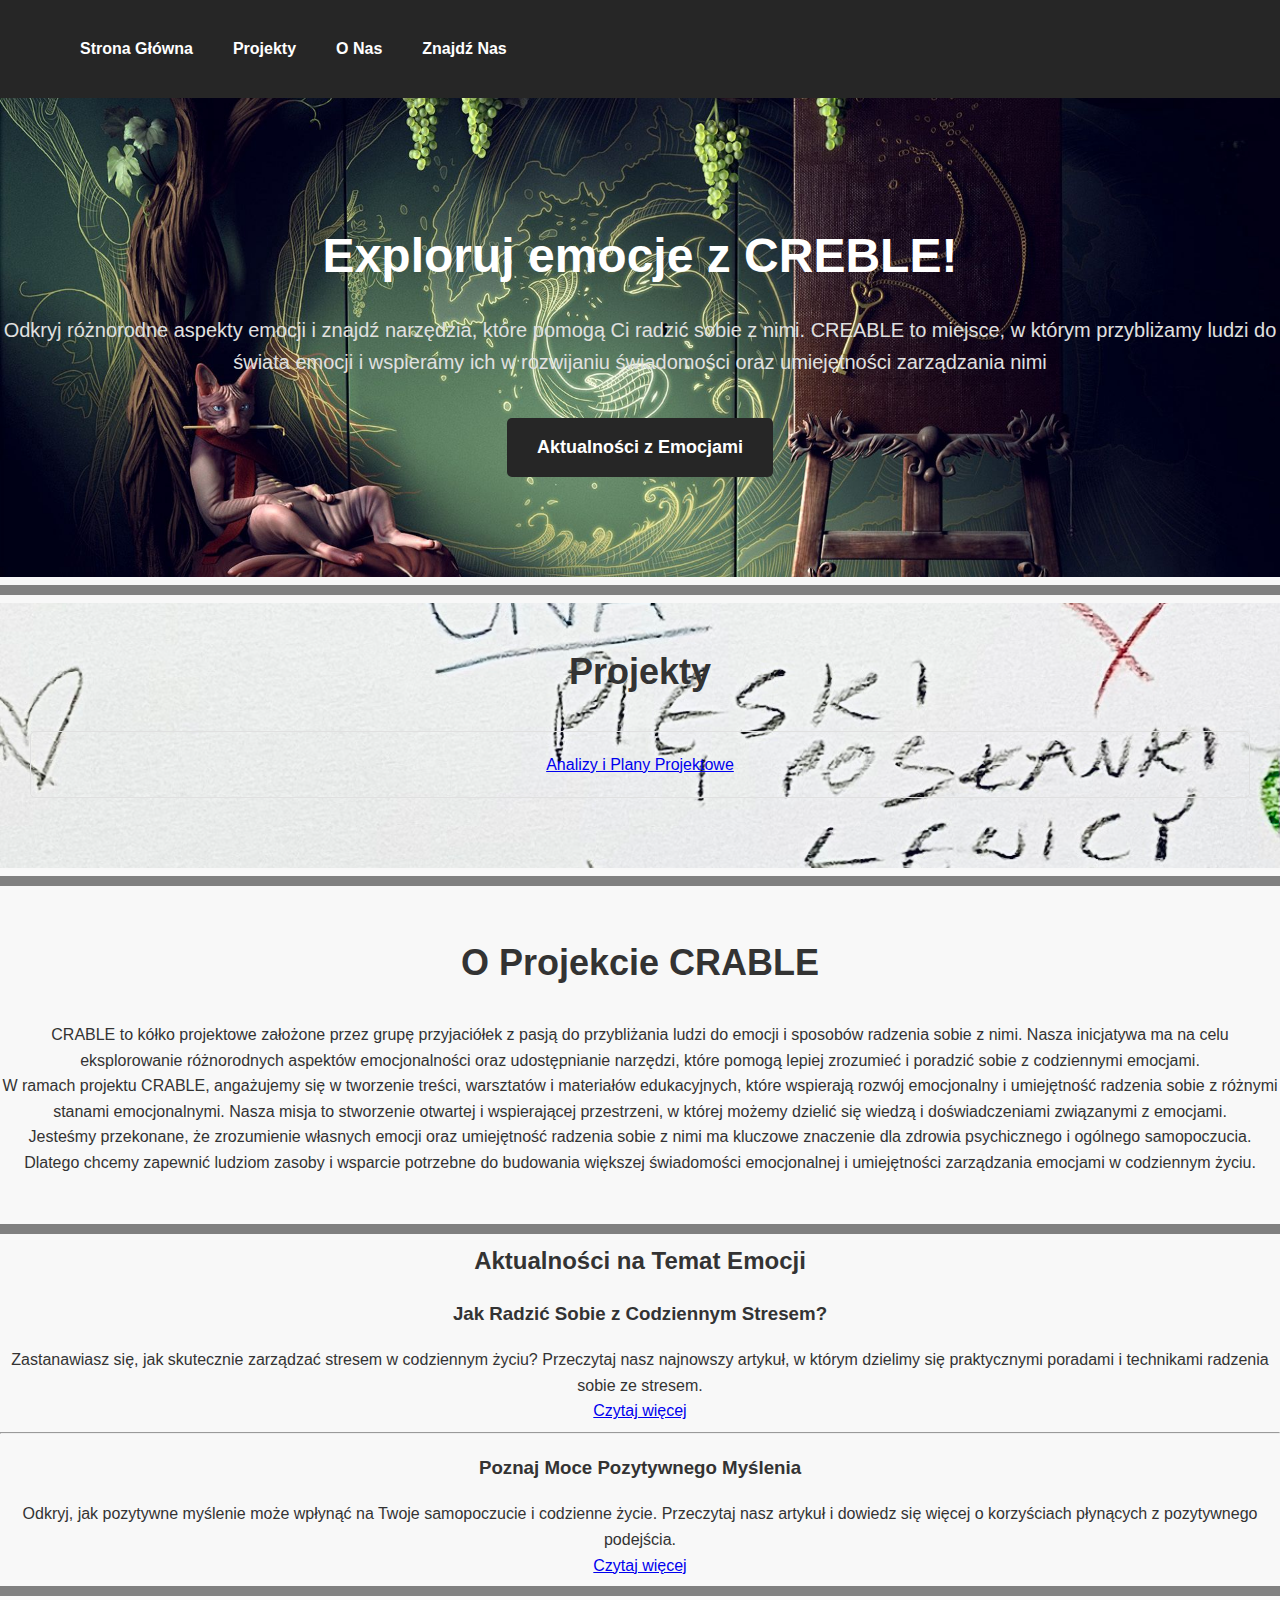
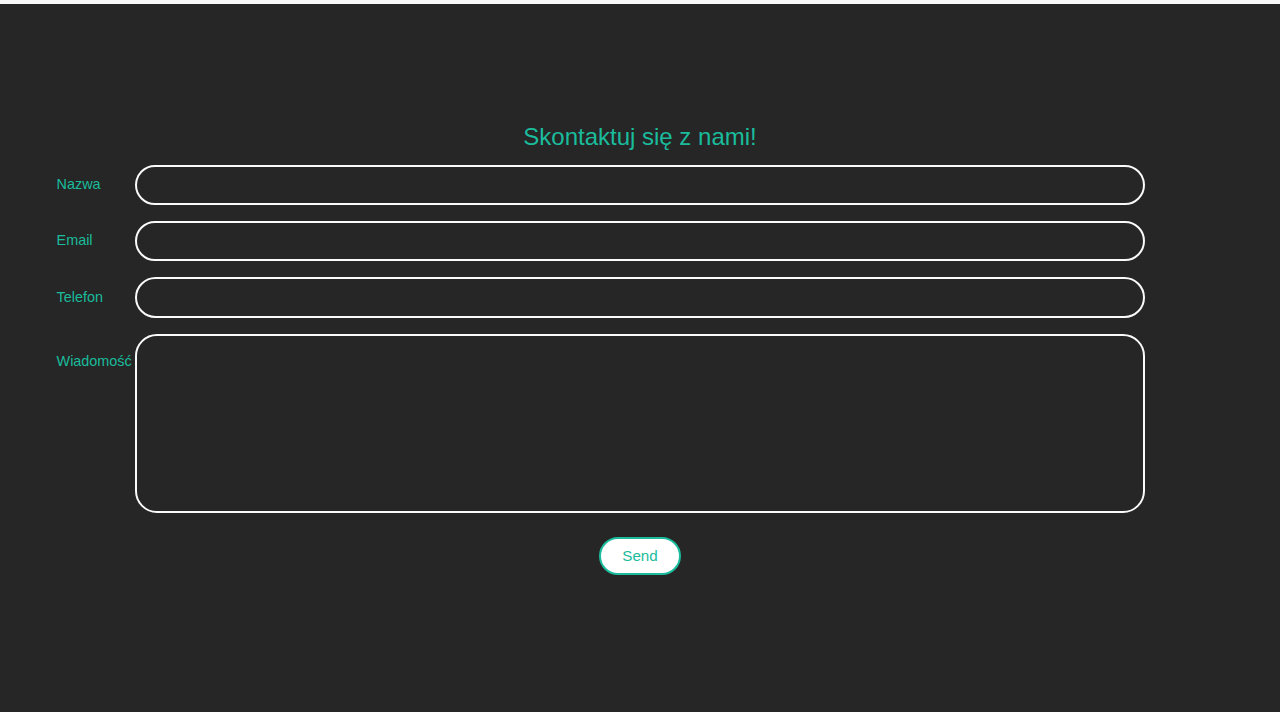
<file: index.html>
<!DOCTYPE html>
<html lang="pl">
    <head>
        <meta charset="UTF-8">
        <meta name="viewport" content="width=device-width, initial-scale=1.0">
        <title> CREABLE </title>
        <link rel="stylesheet" href="style.css">
    </head>
    <body> 
  
        <header>
            <nav>

                <ul class="menu">
                    <li><a href="#"> Strona Główna </a></li>
                    <li><a href="#"> Projekty </a></li>
                    <li><a href="#"> O Nas </a></li>
                    <li><a href="#"> Znajdź Nas </a></li>
                </ul>
            </nav>
        </header>
        <section class="hero">

            <h1> Exploruj emocje z CREBLE! </h1>
            <p> Odkryj różnorodne aspekty emocji i znajdź narzędzia, które pomogą Ci radzić sobie z nimi. CREABLE to miejsce, w którym przybliżamy ludzi do świata emocji i wspieramy ich w rozwijaniu świadomości oraz umiejętności zarządzania nimi </p>
            <a href="#emotion-news" class="cta-button"> Aktualności z Emocjami </a>
        </section>
        <hr style="height: 10px; background: gray; border: 0px;">
        <section class="services">
            <h2>Projekty</h2>
            <div class="service">
                <a href="Projects.html class="cta-button">Analizy i Plany Projektowe</a>
                <div class="wrap">
                
            </div>
        </section>
        <hr style="height: 10px; background: gray; border: 0px;">
        <section class="about">
            <h2>O Projekcie CRABLE</h2>
            <p>
                CRABLE to kółko projektowe założone przez grupę przyjaciółek z pasją do przybliżania ludzi do emocji i sposobów radzenia sobie z nimi. Nasza inicjatywa ma na celu eksplorowanie różnorodnych aspektów emocjonalności oraz udostępnianie narzędzi, które pomogą lepiej zrozumieć i poradzić sobie z codziennymi emocjami.
            </p>
            <p>
                W ramach projektu CRABLE, angażujemy się w tworzenie treści, warsztatów i materiałów edukacyjnych, które wspierają rozwój emocjonalny i umiejętność radzenia sobie z różnymi stanami emocjonalnymi. Nasza misja to stworzenie otwartej i wspierającej przestrzeni, w której możemy dzielić się wiedzą i doświadczeniami związanymi z emocjami.
            </p>
            <p>
                Jesteśmy przekonane, że zrozumienie własnych emocji oraz umiejętność radzenia sobie z nimi ma kluczowe znaczenie dla zdrowia psychicznego i ogólnego samopoczucia. Dlatego chcemy zapewnić ludziom zasoby i wsparcie potrzebne do budowania większej świadomości emocjonalnej i umiejętności zarządzania emocjami w codziennym życiu.
            </p>
        </section>
        <hr style="height: 10px; background: gray; border: 0px;">
        <section class="emotion-news">
            <h2>Aktualności na Temat Emocji</h2>
            <div class="news-article">
                <h3>Jak Radzić Sobie z Codziennym Stresem?</h3>
                <p>
                    Zastanawiasz się, jak skutecznie zarządzać stresem w codziennym życiu? Przeczytaj nasz najnowszy artykuł, w którym dzielimy się praktycznymi poradami i technikami radzenia sobie ze stresem.
                </p>
                <a href="article1.html">Czytaj więcej</a>
            </div>
            <hr style="color: red;">
            <div class="news-article">
                <h3>Poznaj Moce Pozytywnego Myślenia</h3>
                <p>
                    Odkryj, jak pozytywne myślenie może wpłynąć na Twoje samopoczucie i codzienne życie. Przeczytaj nasz artykuł i dowiedz się więcej o korzyściach płynących z pozytywnego podejścia.
                </p>
                <a href="article2.html">Czytaj więcej</a>
            </div>

        </section>
        <hr style="height: 10px; background: gray; border: 0px;">
        <section class="contact">
              <form action="index.html" autocomplete="off">
                <h3 class="title">Skontaktuj się z nami!</h3>
                <div class="input-container">
                  <input type="text" name="name" class="input" />
                  <label for="">Nazwa</label>
                  <span>Username</span>
                </div>
                <div class="input-container">
                  <input type="email" name="email" class="input" />
                  <label for="">Email</label>
                  <span>Email</span>
                </div>
                <div class="input-container">
                  <input type="tel" name="phone" class="input" />
                  <label for="">Telefon</label>
                  <span>Phone</span>
                </div>
                <div class="input-container textarea">
                  <textarea name="message" class="input"></textarea>
                  <label for="">Wiadomość</label>
                  <span>Message</span>
                </div>
                <input type="submit" value="Send" class="btn" />
              </form>
              
              </div>
              <script src='https://www.google.com/recaptcha/api.js'></script>
              <div class="g-recaptcha" data-sitekey="6LcgRBkUXXXXXPtgjgrIu07g1zRovUGvRcbEVzG5"></div>
        </section>
        <footer>
        </footer>
    </body>
    </html>
    </body>
</html>
</file>
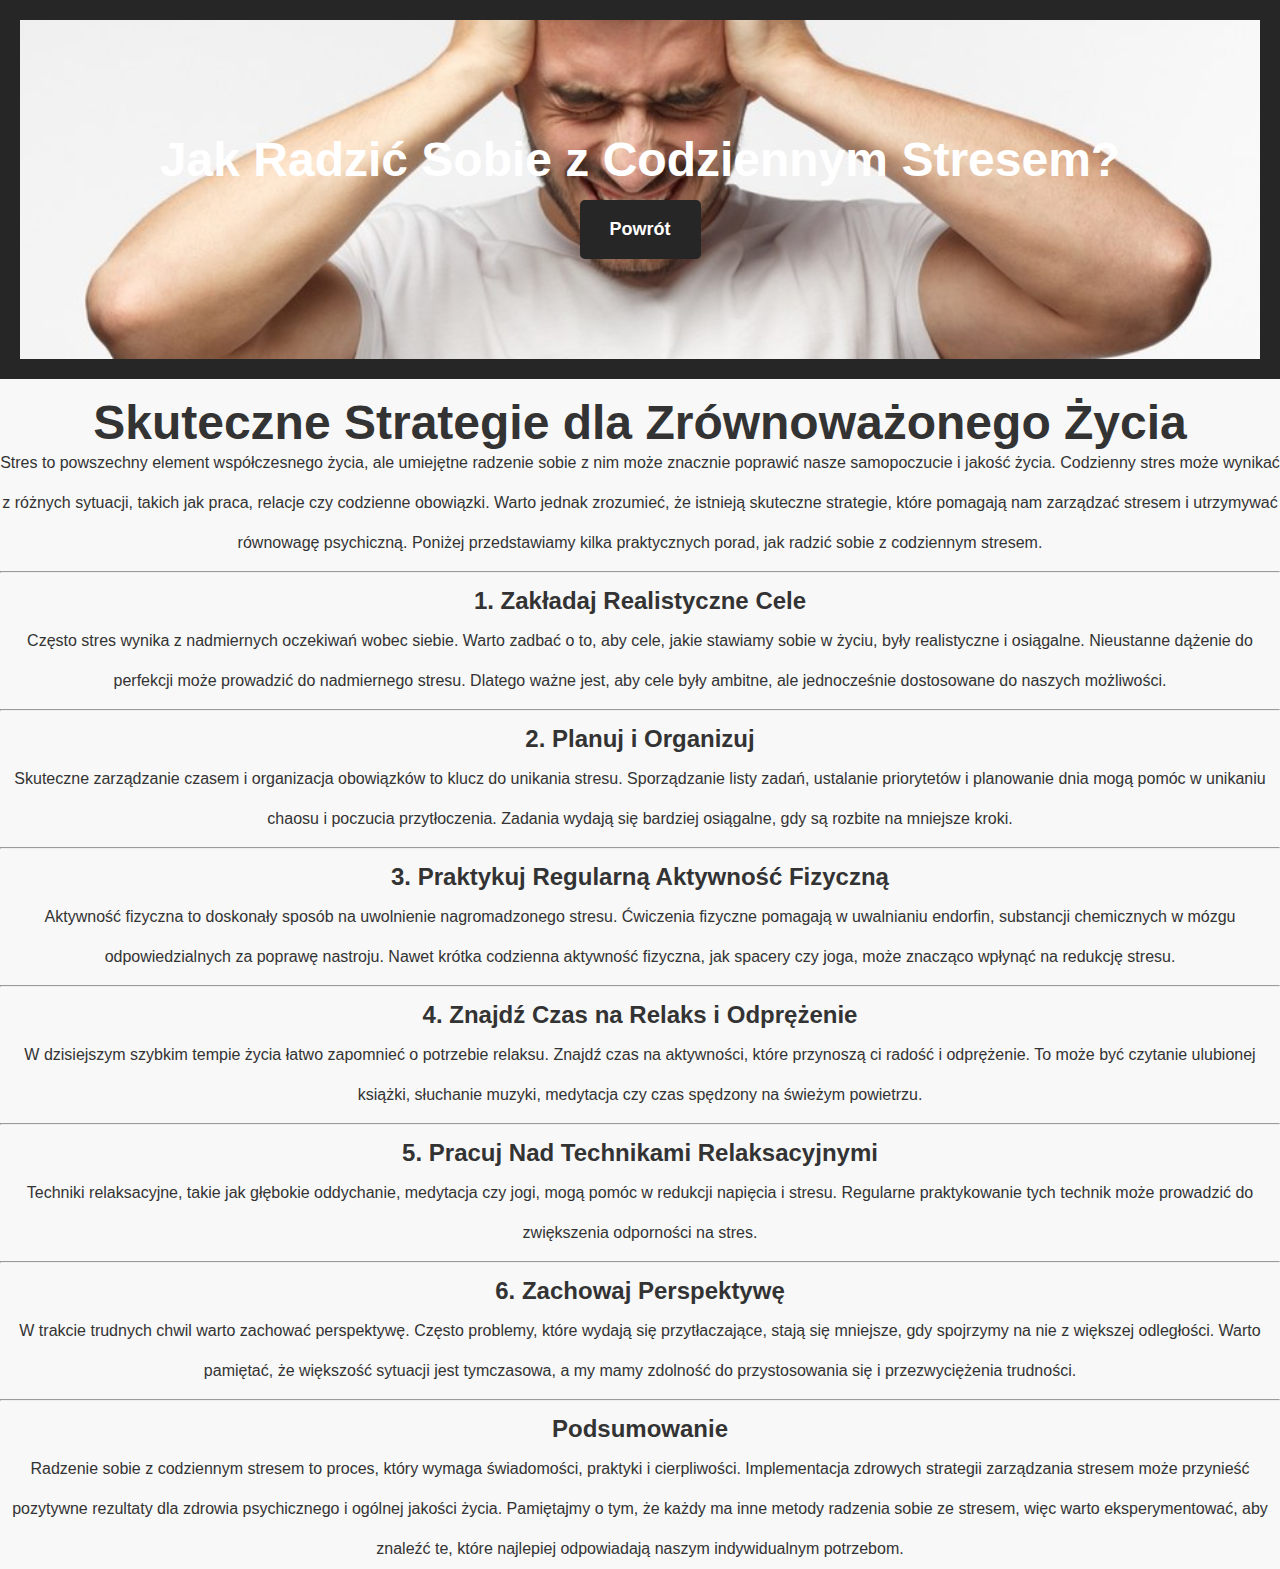
<file: article1.html>
<!DOCTYPE html>
<html lang="pl">

<head>
    <meta charset="UTF-8">
    <meta http-equiv="X-UA-Compatible" content="IE=edge">
    <meta name="viewport" content="width=device-width, initial-scale=1.0">
    <link rel="stylesheet" href="site.css" type="text/css">
    <title>Jak Radzić Sobie z Codziennym Stresem?</title>
    <style>
        h1 {
            font-size: 3em;
            margin-top: 0.5em;
        }
        
        .banner {
            max-width: 100%;
        }
        
        .sub-title {
            background-color: #fff;
            font-size: 1.5em;
            padding: 10px;
        }
    </style>
</head>

<body>
    <header>
        <section class="hero">
      
            <h1> Jak Radzić Sobie z Codziennym Stresem? </h1>
            <a href="index.html" class="cta-button"> Powrót </a>
        </section>
    </header>
    <main>
    
        <article>
            
            <h1> Skuteczne Strategie dla Zrównoważonego Życia </h1>
            <p> Stres to powszechny element współczesnego życia, ale umiejętne radzenie sobie z nim może znacznie poprawić nasze samopoczucie i jakość życia. Codzienny stres może wynikać z różnych sytuacji, takich jak praca, relacje czy codzienne obowiązki. Warto jednak zrozumieć, że istnieją skuteczne strategie, które pomagają nam zarządzać stresem i utrzymywać równowagę psychiczną. Poniżej przedstawiamy kilka praktycznych porad, jak radzić sobie z codziennym stresem.</p>
            <hr style="color: red;">
            <h2>1. Zakładaj Realistyczne Cele</h2>
            <p>Często stres wynika z nadmiernych oczekiwań wobec siebie. Warto zadbać o to, aby cele, jakie stawiamy sobie w życiu, były realistyczne i osiągalne. Nieustanne dążenie do perfekcji może prowadzić do nadmiernego stresu. Dlatego ważne jest, aby cele były ambitne, ale jednocześnie dostosowane do naszych możliwości.</p>
            <hr style="color: red;">
            <h2>2. Planuj i Organizuj</h2>
            <p>Skuteczne zarządzanie czasem i organizacja obowiązków to klucz do unikania stresu. Sporządzanie listy zadań, ustalanie priorytetów i planowanie dnia mogą pomóc w unikaniu chaosu i poczucia przytłoczenia. Zadania wydają się bardziej osiągalne, gdy są rozbite na mniejsze kroki.</p>
            <hr style="color: red;">
            <h2>3. Praktykuj Regularną Aktywność Fizyczną</h2>
            <p>Aktywność fizyczna to doskonały sposób na uwolnienie nagromadzonego stresu. Ćwiczenia fizyczne pomagają w uwalnianiu endorfin, substancji chemicznych w mózgu odpowiedzialnych za poprawę nastroju. Nawet krótka codzienna aktywność fizyczna, jak spacery czy joga, może znacząco wpłynąć na redukcję stresu.</p>
            <hr style="color: red;">
            <h2>4. Znajdź Czas na Relaks i Odprężenie</h2>
            <p>W dzisiejszym szybkim tempie życia łatwo zapomnieć o potrzebie relaksu. Znajdź czas na aktywności, które przynoszą ci radość i odprężenie. To może być czytanie ulubionej książki, słuchanie muzyki, medytacja czy czas spędzony na świeżym powietrzu.</p>
            <hr style="color: red;">
            <h2>5. Pracuj Nad Technikami Relaksacyjnymi</h2>
            <p>Techniki relaksacyjne, takie jak głębokie oddychanie, medytacja czy jogi, mogą pomóc w redukcji napięcia i stresu. Regularne praktykowanie tych technik może prowadzić do zwiększenia odporności na stres.</p>
            <hr style="color: red;">
            <h2>6. Zachowaj Perspektywę</h2>
            <p>W trakcie trudnych chwil warto zachować perspektywę. Często problemy, które wydają się przytłaczające, stają się mniejsze, gdy spojrzymy na nie z większej odległości. Warto pamiętać, że większość sytuacji jest tymczasowa, a my mamy zdolność do przystosowania się i przezwyciężenia trudności.</p>
            <hr style="color: red;">
            <h2> Podsumowanie</h2>
            <p>Radzenie sobie z codziennym stresem to proces, który wymaga świadomości, praktyki i cierpliwości. Implementacja zdrowych strategii zarządzania stresem może przynieść pozytywne rezultaty dla zdrowia psychicznego i ogólnej jakości życia. Pamiętajmy o tym, że każdy ma inne metody radzenia sobie ze stresem, więc warto eksperymentować, aby znaleźć te, które najlepiej odpowiadają naszym indywidualnym potrzebom. </p>
        </article>
    </main>
    <footer>
    
    </footer>
</body>

</html>
</file>
<file: style.css>
body, h1, h2, p {
    margin: 0;
    padding: 0;
}

body {
    font-family: 'Segoe UI', Tahoma, Geneva, Verdana, sans-serif;
    background-color: #f8f8f8;
    text-align: center;
    color: #333;
    line-height: 1.6;
}

header {
    background-color: #262626;
    color: #fff;
    padding: 20px;
}

nav {
    display: flex;
    justify-content: space-between;
    align-items: center;
}

.logo img {
    max-width: 100px;
}

.menu {
    list-style: none;
    display: flex;
}

.menu li {
    margin: 0 20px;
}

.menu a {
    text-decoration: none;
    color: #fff;
    font-weight: bold;
    font-size: 16px;
}

.hero {
    background: url('creative.jpeg') no-repeat center center;
    background-size: cover;
    color: #fff;
    padding: 100px 0;
    text-align: center;
    Width: 100%;
}

.hero h1 {
    font-size: 48px;
    margin: 20px 0;
}

.hero p {
    font-size: 20px;
    color: #e0e0e0;
    margin-bottom: 40px;
}

.cta-button {
    display: inline-block;
    padding: 15px 30px;
    background-color: #262626;
    color: #fff;
    text-decoration: none;
    font-weight: bold;
    border-radius: 5px;
    font-size: 18px;
    transition: background-color 0.3s ease;
}

.cta-button:hover {
    background-color: #444;
}

.services {
    background: url('IMG_4980.jpeg') no-repeat center center;
    background-size: cover;
    width: 100%;
    padding: 40px 0;
    text-align: center;

}

.services h2 {
    font-size: 36px;
    margin-bottom: 30px;
    color: #333;
}

.service {
    margin: 30px;
    border: 1px solid #e0e0e0;
    padding: 20px;
    border-radius: 5px;
    transition: transform 0.3s ease;
}

.service:hover {
    transform: scale(1.05);
}

.service img {
    max-width: 100%;
    border-radius: 5px;
    margin-bottom: 20px;
}

.service h3 {
    font-size: 24px;
    margin-bottom: 10px;
    color: #333;
}

.service p {
    font-size: 18px;
    color: #666;
}

.about {
    background-color: #f8f8f8;
    padding: 40px 0;
    text-align: center;
}

.about h2 {
    font-size: 36px;
    margin-bottom: 30px;
    color: #333;
}

.contact {
    padding: 60px 0;
    text-align: center;
    background-color: #262626;
    color: #fff;
}

.contact h2 {
    font-size: 36px;
    margin-bottom: 30px;
}

.contact p {
    font-size: 18px;
    color: #ccc;
    margin-bottom: 30px;
}

.contact .cta-button {
    display: inline-block;
    padding: 15px 30px;
    background-color: #fff;
    color: #262626;
    text-decoration: none;
    font-weight: bold;
    border-radius: 5px;
    font-size: 18px;
    transition: background-color 0.3s ease, color 0.3s ease;
}

.contact .cta-button:hover {
    background-color: #333;
    color: #fff;
}

footer {
    background-color: #262626;
    color: #fff;
    padding: 20px;
    font-size: 14px;
}



.container {
    position: relative;
    width: 100%;
    min-height: 100vh;
    padding: 2rem;
    background-color: #fafafa;
    overflow: hidden;
    display: flex;
    align-items: center;
    justify-content: center;
  }
  
  .form {
    width: 100%;
    max-width: 820px;
    background-color: #fff;
    border-radius: 10px;
    box-shadow: 0 0 20px 1px rgba(0, 0, 0, 0.1);
    z-index: 1000;
    overflow: hidden;
    display: grid;
    grid-template-columns: repeat(2, 1fr);
  }
  
  .contact-form {
    background-color: #1abc9c;
    position: relative;
  }
  
  .circle {
    border-radius: 50%;
    background: linear-gradient(135deg, transparent 20%, #149279);
    position: absolute;
  }
  
  .circle.one {
    width: 130px;
    height: 130px;
    top: 130px;
    right: -40px;
  }
  
  .circle.two {
    width: 80px;
    height: 80px;
    top: 10px;
    right: 30px;
  }
  
  .contact-form:before {
    content: "";
    position: absolute;
    width: 26px;
    height: 26px;
    background-color: #1abc9c;
    transform: rotate(45deg);
    top: 50px;
    left: -13px;
  }
  
  form {
    padding: 2.3rem 2.2rem;
    z-index: 10;
    overflow: hidden;
    position: relative;
  }
  
  .title {
    color: #1abc9c;
    font-weight: 500;
    font-size: 1.5rem;
    line-height: 1;
    margin-bottom: 0.7rem;
  }
  
  .input-container {
    position: relative;
    margin: 1rem 0;
  }
  
  .input {
    width: 80%;
    outline: none;
    border: 2px solid #fafafa;
    background: none;
    padding: 0.6rem 1.2rem;
    color:#1abc9c;
    font-weight: 500;
    font-size: 0.95rem;
    letter-spacing: 0.5px;
    border-radius: 25px;
    transition: 0.3s;
  }
  
  textarea.input {
    padding: 0.8rem 1.2rem;
    min-height: 150px;
    border-radius: 22px;
    resize: none;
    overflow-y: auto;
  }
  
  .input-container label {
    position: absolute;
    top: 50%;
    left: 15px;
    transform: translateY(-50%);
    padding: 0 0.4rem;
    color:#1abc9c;
    font-size: 0.9rem;
    font-weight: 400;
    pointer-events: none;
    z-index: 1000;
    transition: 0.5s;
  }
  
  .input-container.textarea label {
    top: 1rem;
    transform: translateY(0);
  }
  
  .btn {
    padding: 0.6rem 1.3rem;
    background-color: #fff;
    border: 2px solid #1abc9c;
    font-size: 0.95rem;
    color: #1abc9c;
    line-height: 1;
    border-radius: 25px;
    outline: none;
    cursor: pointer;
    transition: 0.3s;
    margin: 0;
  }
  
  .btn:hover {
    background-color: transparent;
    color: #1abc9c;
  }
  
  .input-container span {
    position: absolute;
    top: 0;
    left: 25px;
    transform: translateY(-50%);
    font-size: 0.8rem;
    padding: 0 0.4rem;
    color: transparent;
    pointer-events: none;
    z-index: 500;
  }
  
  .input-container span:before,
  .input-container span:after {
    content: "";
    position: absolute;
    width: 10%;
    opacity: 0;
    transition: 0.3s;
    height: 5px;
    background-color: #1abc9c;
    top: 50%;
    transform: translateY(-50%);
  }
  
  .input-container span:before {
    left: 50%;
  }
  
  .input-container span:after {
    right: 50%;
  }
  
  .input-container.focus label {
    top: 0;
    transform: translateY(-50%);
    left: 25px;
    font-size: 0.8rem;
  }
  
  .input-container.focus span:before,
  .input-container.focus span:after {
    width: 50%;
    opacity: 1;
  }
  
  .contact-info {
    padding: 2.3rem 2.2rem;
    position: relative;
  }
  
  .contact-info .title {
    color: #1abc9c;
  }
  
  .text {
    color: #333;
    margin: 1.5rem 0 2rem 0;
  }
  
  .contact-info:before {
    content: "";
    position: absolute;
    width: 110px;
    height: 100px;
    border: 22px solid #1abc9c;
    border-radius: 50%;
    bottom: -77px;
    right: 50px;
    opacity: 0.3;
  }
  
  .big-circle {
    position: absolute;
    width: 500px;
    height: 500px;
    border-radius: 50%;
    background: linear-gradient(to bottom, #1cd4af, #159b80);
    bottom: 50%;
    right: 50%;
    transform: translate(-40%, 38%);
  }
  
  .big-circle:after {
    content: "";
    position: absolute;
    width: 360px;
    height: 360px;
    background-color: #fafafa;
    border-radius: 50%;
    top: calc(50% - 180px);
    left: calc(50% - 180px);
  }
  
  .square {
    position: absolute;
    height: 400px;
    top: 50%;
    left: 50%;
    transform: translate(181%, 11%);
    opacity: 0.2;
  }
  
  @media (max-width: 850px) {
    .form {
      grid-template-columns: 1fr;
    }
  
    .contact-info:before {
      bottom: initial;
      top: -75px;
      right: 65px;
      transform: scale(0.95);
    }
  
    .contact-form:before {
      top: -13px;
      left: initial;
      right: 70px;
    }
  
    .square {
      transform: translate(140%, 43%);
      height: 350px;
    }
  
    .big-circle {
      bottom: 75%;
      transform: scale(0.9) translate(-40%, 30%);
      right: 50%;
    }
  
    .text {
      margin: 1rem 0 1.5rem 0;
    }
  
  }
  
  @media (max-width: 480px) {
    .container {
      padding: 1.5rem;
    }
  
    .contact-info:before {
      display: none;
    }
  
    .square,
    .big-circle {
      display: none;
    }
  
    form,
    .contact-info {
      padding: 1.7rem 1.6rem;
    }
  
    .title {
      font-size: 1.15rem;
    }
  
    .social-icons a {
      width: 30px;
      height: 30px;
      line-height: 30px;
    }
  
  
    .input {
      padding: 0.45rem 1.2rem;
    }
  
    .btn {
      padding: 0.45rem 1.2rem;
    }
  }
</file>
<file: site.css>
body, h1, h2, p {
    margin: 0;
    padding: 0;
    line-height: 40px;

}

body {
    font-family: 'Segoe UI', Tahoma, Geneva, Verdana, sans-serif;
    background-color: #f8f8f8;
    text-align: center;
    color: #333;
    line-height: 1.6;
}

header {
    background-color: #262626;
    color: #fff;
    padding: 20px;
}

nav {
    display: flex;
    justify-content: space-between;
    align-items: center;
}

.logo img {
    max-width: 100px;
}



.hero {
    background: url('000IH2QM8WUMK09C-C123-F4.jpeg') no-repeat center center;
    background-size: cover;
    color: #fff;
    padding: 100px ;
    text-align: center;
}

.hero h1 {
    font-size: 48px;
    margin: 20px 0;
}

.hero p {
    font-size: 20px;
    color: #e0e0e0;
    margin-bottom: 40px;
}

.cta-button {
    display: inline-block;
    padding: 15px 30px;
    background-color: #262626;
    color: #fff;
    text-decoration: none;
    font-weight: bold;
    border-radius: 5px;
    font-size: 18px;
    transition: background-color 0.3s ease;
}

.cta-button:hover {
    background-color: #444;
}


}

.footer {
    background-color: #262626;
    color: #fff;
    padding: 20px;
    font-size: 14px;
}

  @media (max-width: 850px) {
    .form {
      grid-template-columns: 1fr;
    }
  
    .contact-info:before {
      bottom: initial;
      top: -75px;
      right: 65px;
      transform: scale(0.95);
    }
  
    .contact-form:before {
      top: -13px;
      left: initial;
      right: 70px;
    }
  
    .square {
      transform: translate(140%, 43%);
      height: 350px;
    }
  
    .big-circle {
      bottom: 75%;
      transform: scale(0.9) translate(-40%, 30%);
      right: 50%;
    }
  
    .text {
      margin: 1rem 0 1.5rem 0;
    }
  
  }
  
  @media (max-width: 480px) {
    .container {
      padding: 1.5rem;
    }
  
    .contact-info:before {
      display: none;
    }
  
    .square,
    .big-circle {
      display: none;
    }
  
    form,
    .contact-info {
      padding: 1.7rem 1.6rem;
    }
  
    .title {
      font-size: 1.15rem;
    }
  
    .social-icons a {
      width: 30px;
      height: 30px;
      line-height: 30px;
    }
  
  
    .input {
      padding: 0.45rem 1.2rem;
    }
  
    .btn {
      padding: 0.45rem 1.2rem;
    }
  }
</file>
